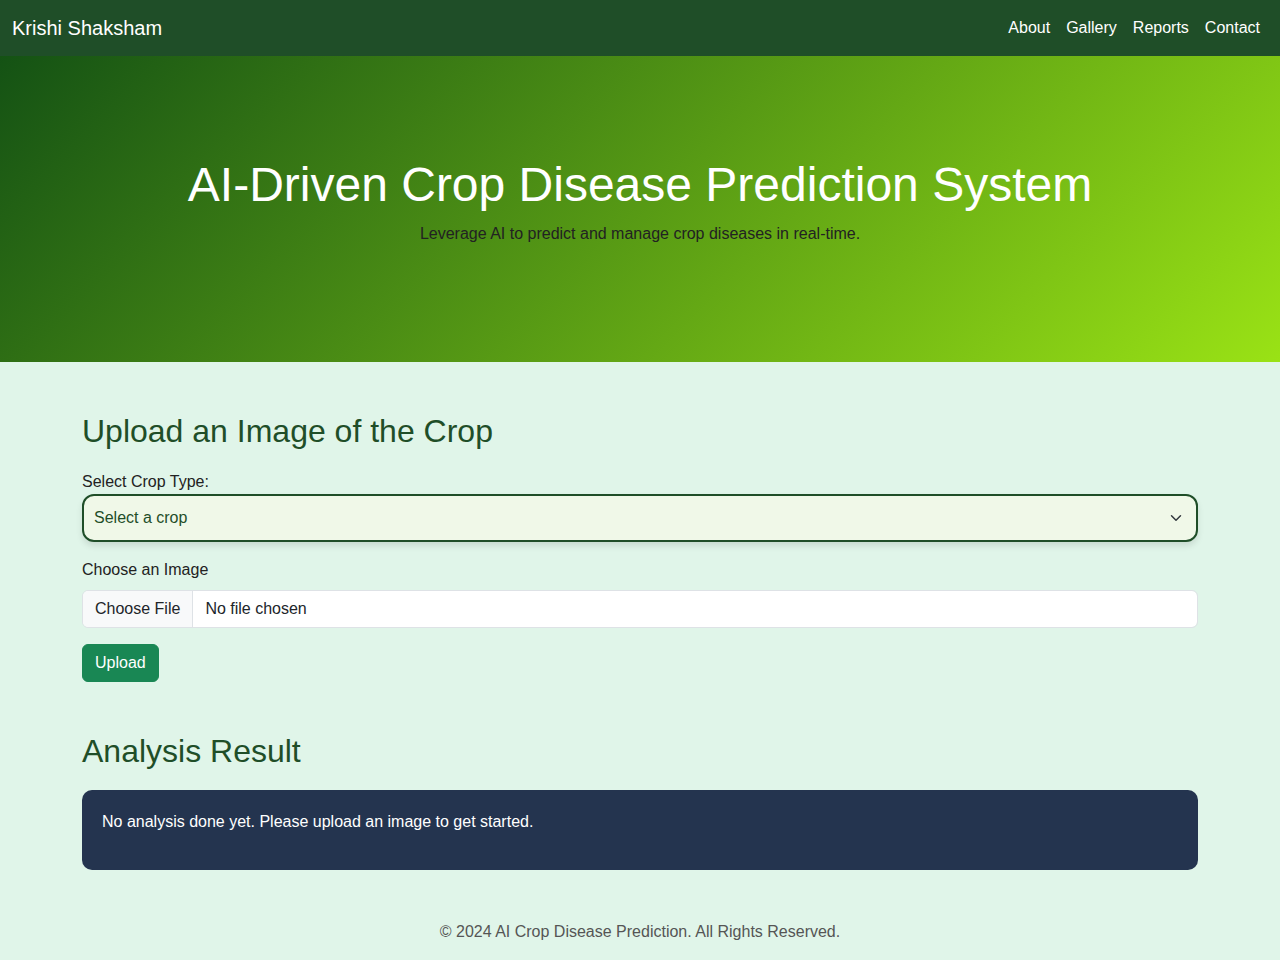
<file: frontend/index.html>
<!DOCTYPE html>
<html lang="en">
<head>
    <meta charset="UTF-8">
    <meta name="viewport" content="width=device-width, initial-scale=1.0">
    <title>Krishi Shaksham AI</title>
    <!-- Bootstrap CSS -->
    <link href="https://cdn.jsdelivr.net/npm/bootstrap@5.3.0-alpha1/dist/css/bootstrap.min.css" rel="stylesheet">
    <style>
        body {
            background-color: #e0f5e9;
            color: #222;
            font-family: 'Roboto', sans-serif;
        }

        .navbar {
            background-color: #1f4e28;
        }

        .navbar-brand, .nav-link {
            color: white !important;
        }

        .hero {
            padding: 100px 0;
            background: linear-gradient(135deg, #145214 0%, #9ae215 100%);
            text-align: center;
        }

        .hero h1 {
            font-size: 3rem;
            color: white;
        }

        .upload-section, .result-section {
            margin-top: 50px;
        }

        .upload-section h2, .result-section h2 {
            color: #1f4e28;
            font-size: 2rem;
            margin-bottom: 20px;
        }

        .result-box {
            background-color: #24344f;
            border-radius: 10px;
            padding: 20px;
            margin-top: 20px;
            color: #fff;
        }

        .footer {
            margin-top: 50px;
            text-align: center;
            color: #555;
        }

        /* Toast Notification */
        .toast-container {
            position: fixed;
            bottom: 1rem;
            right: 1rem;
        }

        .toast-container .toast {
            background-color: #24344f;
            color: #fff;
            border-radius: 10px;
            box-shadow: 0 4px 6px rgba(0, 0, 0, 0.1);
        }
        
        .dropdown-menu {
            border-radius: 10px;
            overflow: hidden;
        }

        .dropdown-item {
            border-bottom: 1px solid rgba(0, 0, 0, 0.05);
        }

        .dropdown-item:last-child {
            border-bottom: none;
        }
        
        .dropdown-item:hover {
            background-color: #f0f8e8; /* Light green whitish background */
            color: #1f4e28; /* Deep green text */
        }

         /* Rounded border for the select input */
         #cropType {
            border-radius: 10px;
        }

        /* Dropdown Custom Styling */
        #cropType {
            border-radius: 12px;
            background-color: #f0f8e8; /* Light green whitish background */
            color: #1f4e28; /* Deep green text */
            padding: 10px;
            font-size: 1rem;
            border: 2px solid #1f4e28;
            transition: all 0.3s ease;
            box-shadow: 0 4px 6px rgba(0, 0, 0, 0.1);
        }

        #cropType:focus {
            outline: none;
            border-color: #5cb85c; /* Slightly brighter green on focus */
            box-shadow: 0 0 10px rgba(92, 184, 92, 0.5);
        }

        /* Dropdown item hover styling */
        #cropType option:hover {
            background-color: #d4f0d4; /* Slightly darker green on hover */
            color: #1f4e28;
        }

        /* Spinner styling */
        #loading {
            text-align: center;
        }
    </style>
</head>
<body>
    <!-- Navbar -->
    <nav class="navbar navbar-expand-lg">
        <div class="container-fluid">
            <a class="navbar-brand" href="#">Krishi Shaksham</a>
            <button class="navbar-toggler" type="button" data-bs-toggle="collapse" data-bs-target="#navbarNav" aria-controls="navbarNav" aria-expanded="false" aria-label="Toggle navigation">
                <span class="navbar-toggler-icon"></span>
            </button>
            <div class="collapse navbar-collapse" id="navbarNav">
                <ul class="navbar-nav ms-auto">
                    <li class="nav-item">
                        <a class="nav-link" href="about.html">About</a>
                    </li>
                    <li class="nav-item">
                        <a class="nav-link" href="gallery.html">Gallery</a>
                    </li>
                    <li class="nav-item">
                        <a class="nav-link" href="report.html">Reports</a>
                    </li>
                    <li class="nav-item">
                        <a class="nav-link" href="mailto:baiduryamuhuri17@gmail.com">Contact</a>
                    </li>
                </ul>
            </div>
        </div>
    </nav>

    <!-- Hero Section -->
    <section class="hero">
        <div class="container">
            <h1>AI-Driven Crop Disease Prediction System</h1>
            <p>Leverage AI to predict and manage crop diseases in real-time.</p>
        </div>
    </section>

    <!-- Upload Section -->
    <section class="upload-section container">
        <h2>Upload an Image of the Crop</h2>
        <!-- Dropdown for selecting crop type -->
        <form id="uploadForm" enctype="multipart/form-data">
            <label for="cropType">Select Crop Type:</label>
            <select id="cropType" name="cropType" class="form-select" required>
                <option value="" disabled selected>Select a crop</option>
                <option value="corn">Corn</option>
                <option value="grape">Grape</option>
                <option value="tomato">Tomato</option>
                <option value="apple">Apple</option>
                <option value="cherry">Cherry</option>
            </select>
            <div class="mb-3 mt-3">
                <label for="formFile" class="form-label">Choose an Image</label>
                <input class="form-control" type="file" id="formFile">
            </div>
            <button type="button" class="btn btn-success" onclick="uploadImage()">Upload</button>
        </form>
    </section>

    <!-- Result Section -->
    <section class="result-section container">
        <h2>Analysis Result</h2>
        <div id="result-box" class="result-box">
            <!-- AI result will be displayed here -->
            <p>No analysis done yet. Please upload an image to get started.</p>
        </div>
        <!-- Loading Spinner -->
        <div id="loading" style="display: none;">
            <div class="spinner-border" role="status">
                <span class="visually-hidden">Loading...</span>
            </div>
        </div>
    </section>

    <!-- Toast Notification -->
    <div class="toast-container">
        <div id="alertToast" class="toast align-items-center text-bg-warning border-0" role="alert" aria-live="assertive" aria-atomic="true">
            <div class="d-flex">
                <div class="toast-body">
                    Please select a crop before uploading an image.
                </div>
                <button type="button" class="btn-close btn-close-white me-2 m-auto" data-bs-dismiss="toast" aria-label="Close"></button>
            </div>
        </div>
    </div>

    <!-- Footer -->
    <footer class="footer">
        <p>© 2024 AI Crop Disease Prediction. All Rights Reserved.</p>
    </footer>

    <!-- Bootstrap JS -->
    <!-- <script src="https://cdn.jsdelivr.net/npm/bootstrap@5.3.0-alpha1/dist/js/bootstrap.bundle.min.js"></script> -->

    <!-- JavaScript to handle image upload -->
    <script>
        function uploadImage() {
            const cropType = document.getElementById('cropType').value;
            const fileInput = document.getElementById('formFile');

            if (!cropType) {
                // Trigger toast if crop type is not selected
                const toast = new bootstrap.Toast(document.getElementById('alertToast'));
                toast.show();
                return;
            }

            if (fileInput.files.length === 0) {
                alert('Please select an image to upload.');
                return;
            }

            const resultBox = document.getElementById('result-box');
            const loadingSpinner = document.getElementById('loading');
            
            resultBox.innerHTML = '<p>Processing image... Please wait.</p>'; // Initial message
            loadingSpinner.style.display = 'block';

            const formData = new FormData();
            formData.append('crop_type', cropType);
            formData.append('file', fileInput.files[0]);

            fetch('http://localhost:8000/upload-image/', {  // Ensure endpoint matches FastAPI route
                method: 'POST',
                body: formData,
            })
            .then(response => {
                if (!response.ok) {
                    throw new Error('Network response was not ok');
                }
                return response.json();
            })
            .then(result => {
                loadingSpinner.style.display = 'none';
                console.log("Fetch result:", result); // Debug result

                const disease = result.result.disease || 'Unknown';
                const preventiveMeasures = result.result.solution ? result.result.solution.Preventive_Measures : 'Not provided';
                const medications = result.result.solution ? result.result.solution.Medications || 'Not provided' : 'Not provided';
                
                resultBox.innerHTML = `
                    <h4>Prediction: ${disease}</h4>
                    <p>Preventive Measures: ${preventiveMeasures}</p>
                    <p>Medications: ${medications}</p>
                `;
            })
            .catch(error => {
                loadingSpinner.style.display = 'none';
                console.error('Error:', error);
                resultBox.innerHTML = '<p>Failed to process image. Please try again.</p>';
            });
        }
    </script>
</body>
</html>
</file>
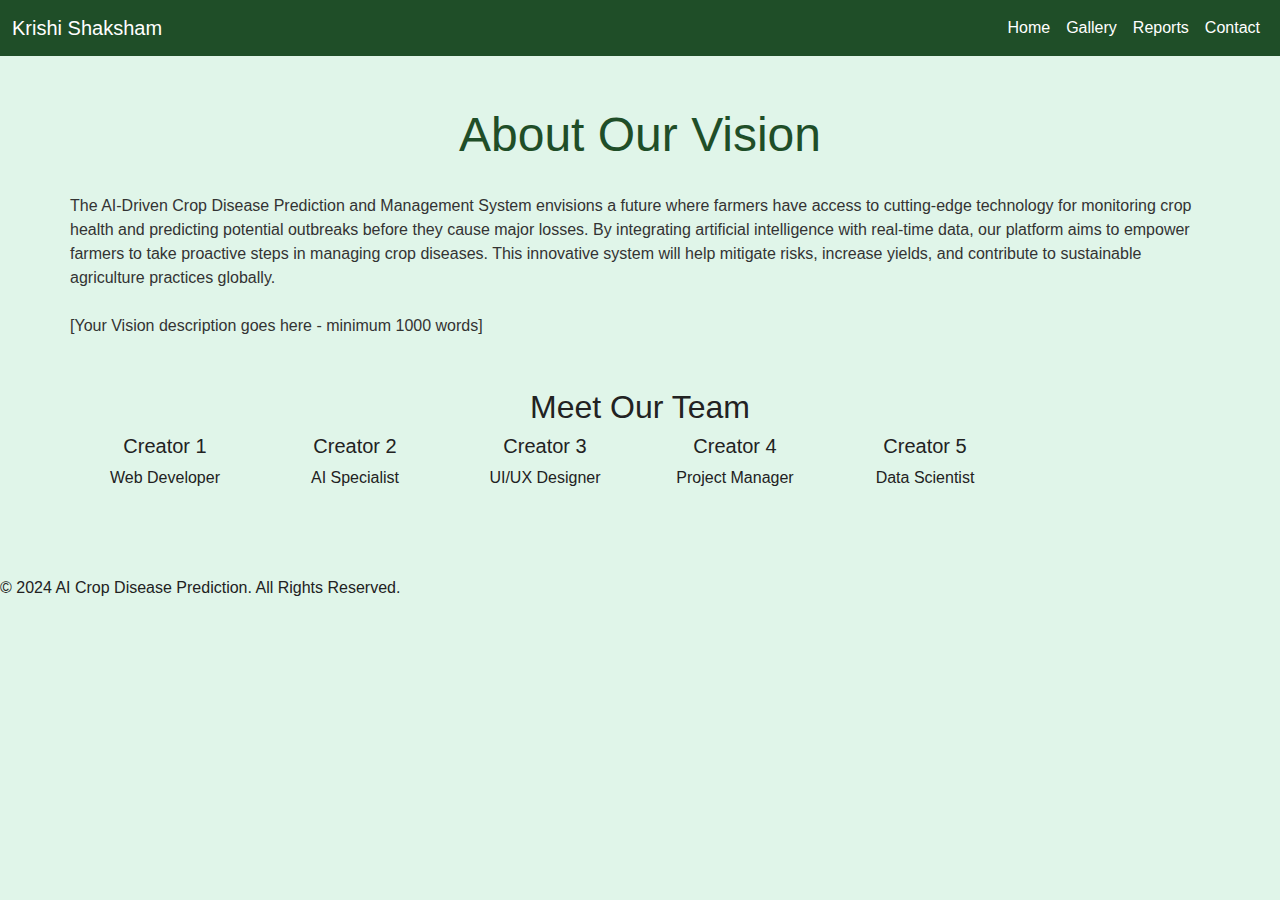
<file: frontend/about.html>
<!DOCTYPE html>
<html lang="en">
<head>
    <meta charset="UTF-8">
    <meta name="viewport" content="width=device-width, initial-scale=1.0">
    <title>About Us</title>
    <!-- Bootstrap CSS -->
    <link href="https://cdn.jsdelivr.net/npm/bootstrap@5.3.0-alpha1/dist/css/bootstrap.min.css" rel="stylesheet">
    <style>
        body {
            background-color: #e0f5e9;
            color: #222;
            font-family: 'Roboto', sans-serif;
        }
        .navbar {
            background-color: #1f4e28;
        }
        .navbar-brand, .nav-link {
            color: white !important;
        }
        .about-section {
            padding: 50px 0;
            text-align: center;
        }
        .about-section h1 {
            font-size: 3rem;
            margin-bottom: 30px;
            color: #1f4e28;
        }
        .vision-text {
            text-align: left;
            margin-top: 30px;
            color: #333;
        }
        .creators-section {
            margin-top: 50px;
        }
        .creator {
            margin-bottom: 20px;
        }
    </style>
</head>
<body>
    <!-- Navbar -->
    <nav class="navbar navbar-expand-lg">
        <div class="container-fluid">
            <a class="navbar-brand" href="index.html">Krishi Shaksham </a>
            <button class="navbar-toggler" type="button" data-bs-toggle="collapse" data-bs-target="#navbarNav" aria-controls="navbarNav" aria-expanded="false" aria-label="Toggle navigation">
                <span class="navbar-toggler-icon"></span>
            </button>
            <div class="collapse navbar-collapse" id="navbarNav">
                <ul class="navbar-nav ms-auto">
                    <li class="nav-item">
                        <a class="nav-link" href="index.html">Home</a>
                    </li>
                    <li class="nav-item">
                        <a class="nav-link" href="gallery.html">Gallery</a>
                    </li>
                    <li class="nav-item"></li>
                        <a class="nav-link" href="report.html">Reports</a>
                    </li>
                    <li class="nav-item">
                        <a class="nav-link" href="mailto:baiduryamuhuri17@gmail.com">Contact</a>
                    </li>
                </ul>
            </div>
        </div>
    </nav>

    <!-- About Section -->
    <section class="about-section container">
        <h1>About Our Vision</h1>
        <p class="vision-text">
            The AI-Driven Crop Disease Prediction and Management System envisions a future where farmers have access to cutting-edge technology for monitoring crop health and predicting potential outbreaks before they cause major losses. By integrating artificial intelligence with real-time data, our platform aims to empower farmers to take proactive steps in managing crop diseases. This innovative system will help mitigate risks, increase yields, and contribute to sustainable agriculture practices globally.<br><br>
            [Your Vision description goes here - minimum 1000 words]
        </p>
        
        <!-- Creators Section -->
        <div class="creators-section container">
            <h2>Meet Our Team</h2>
            <div class="row">
                <div class="col-md-2 creator">
                    <h5>Creator 1</h5>
                    <p>Web Developer</p>
                </div>
                <div class="col-md-2 creator">
                    <h5>Creator 2</h5>
                    <p>AI Specialist</p>
                </div>
                <div class="col-md-2 creator">
                    <h5>Creator 3</h5>
                    <p>UI/UX Designer</p>
                </div>
                <div class="col-md-2 creator">
                    <h5>Creator 4</h5>
                    <p>Project Manager</p>
                </div>
                <div class="col-md-2 creator">
                    <h5>Creator 5</h5>
                    <p>Data Scientist</p>
                </div>
            </div>
        </div>
    </section>

    <!-- Footer -->
    <footer class="footer">
        <p>&copy; 2024 AI Crop Disease Prediction. All Rights Reserved.</p>
    </footer>
    
    <!-- Bootstrap JS -->
    <script src="https://cdn.jsdelivr.net/npm/bootstrap@5.3.0-alpha1/dist/js/bootstrap.bundle.min.js"></script>
</body>
</html>
</file>
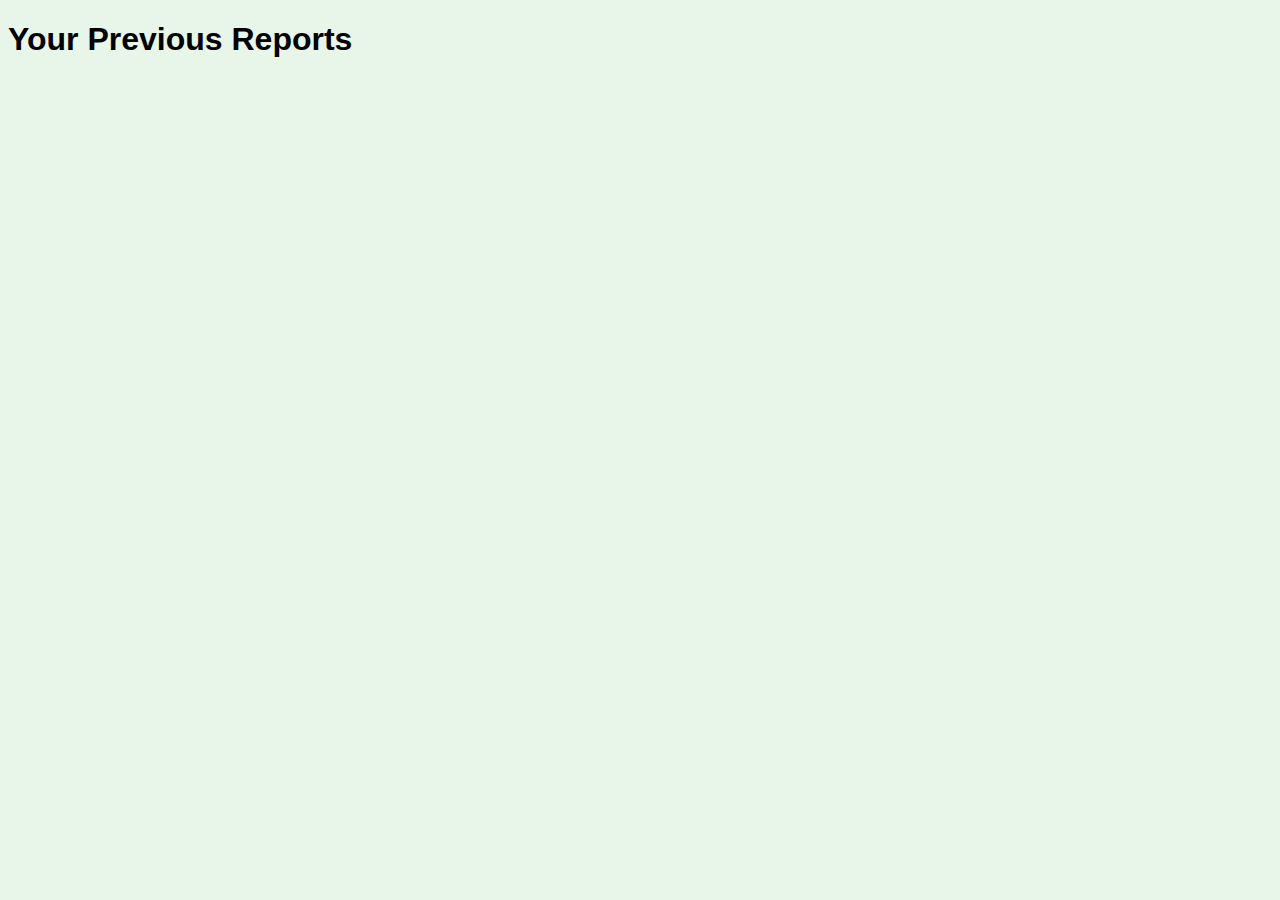
<file: frontend/report.html>
<!DOCTYPE html>
<html lang="en">
<head>
    <meta charset="UTF-8">
    <meta name="viewport" content="width=device-width, initial-scale=1.0">
    <title>User Reports</title>
    <link rel="stylesheet" href="style.css">
</head>
<body>
    <h1>Your Previous Reports</h1>

    <div id="report-list"></div>

    <script>
        const user_email = "user@example.com";  // This should be dynamically set after login

        fetch(`http://localhost:8000/reports?user_email=${user_email}`)
            .then(response => response.json())
            .then(data => {
                const reportList = document.getElementById('report-list');
                data.forEach(report => {
                    const div = document.createElement('div');
                    div.innerHTML = `<strong>Crop:</strong> ${report.crop_type} <br>
                                    <strong>Disease:</strong> ${report.predicted_disease} <br>
                                    <strong>Solution:</strong> ${report.solution} <br>
                                    <strong>Image:</strong> <img src="http://localhost:8000/${report.image_path}" alt="${report.crop_type}" width="100"><br><br>`;
                    reportList.appendChild(div);
                });
            });
    </script>
</body>
</html>
</file>
<file: frontend/style.css>
body {
    background-color: #e8f5e9; /* Light green background */
    font-family: 'Arial', sans-serif;
  }
  
  /* Custom Navbar */
  .navbar-custom {
    background-color: #2e7d32; /* Dark green for the navbar */
  }
  
  .navbar-custom .navbar-brand {
    color: white;
    font-weight: bold;
  }
  
  .navbar-custom .nav-link {
    color: white;
    margin-right: 20px;
  }
  
  .navbar-custom .nav-link:hover {
    color: #c8e6c9; /* Lighter green on hover */
  }
  
  /* Upload Card */
  .upload-card {
    border: 2px solid #388e3c;
    border-radius: 10px;
  }
  
  .upload-card .card-header {
    background-color: #66bb6a;
    color: white;
    font-weight: bold;
    border-radius: 10px 10px 0 0;
  }
  
  .btn-upload {
    background-color: #388e3c;
    color: white;
    font-weight: bold;
    padding: 10px 20px;
  }
  
  .btn-upload:hover {
    background-color: #2e7d32;
    color: #fff;
  }
  
  /* Modal Customization */
  .modal-content {
    background-color: #c8e6c9;
    border-radius: 10px;
  }
  
  .modal-header {
    background-color: #76c51b;
    color: white;
    border-top-left-radius: 10px;
    border-top-right-radius: 10px;
  }
  
  .modal-body {
    color: #2e7d32;
    font-weight: bold;
  }
  
  /* Gallery Images */
  #gallery img {
    border: 2px solid #388e3c;
    border-radius: 10px;
    transition: transform 0.3s ease;
  }
  
  #gallery img:hover {
    transform: scale(1.1); /* Zoom effect on hover */
  }
</file>
